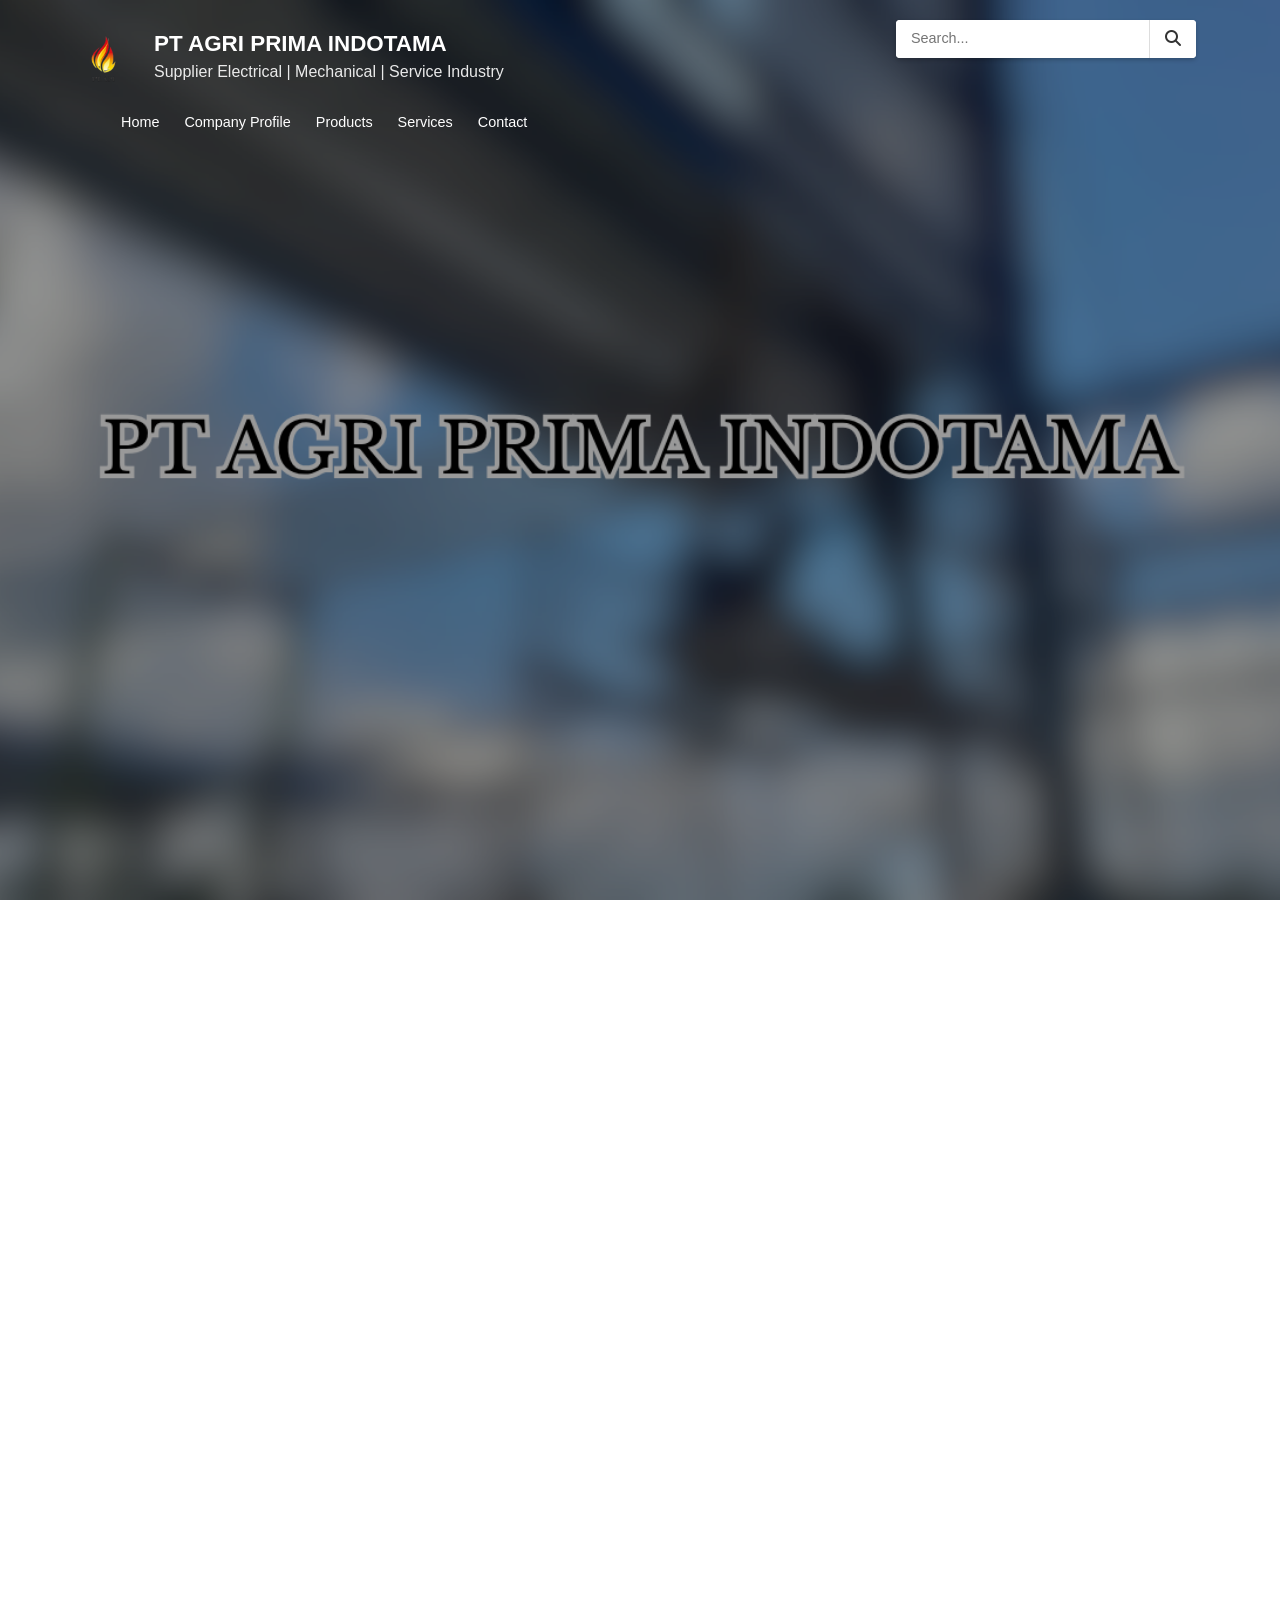
<file: index.html>
<!DOCTYPE html>
<html lang="id">

<head>
    <meta charset="UTF-8" />
    <meta name="viewport" content="width=device-width, initial-scale=1.0" />
    <title>Dashboard</title>

    <link rel="stylesheet" href="https://cdn.jsdelivr.net/npm/bootstrap@5.3.0/dist/css/bootstrap.min.css" />
    <link rel="stylesheet" href="https://cdnjs.cloudflare.com/ajax/libs/font-awesome/6.5.1/css/all.min.css" />
    <link rel="stylesheet" href="styleindex.css" />
    <style>
    .header {
        position: relative;
        height: 100vh;
        width: 100%;
        /* Pastikan path gambar 'kampung.jpeg' benar */
        background: url('logohome.png') no-repeat center center/cover;
        display: flex;
        justify-content: center;
        align-items: center;
    }
    </style>

</head>

<body>
    
    <section class="header">
        <div class="overlay"></div>

        <header class="navbar">
            <div class="nav-brand">
                <img src="logopt.png" class="logo">
                <div class="brand-text">
                    <h1>PT AGRI PRIMA INDOTAMA</h1>
                    <p>Supplier Electrical | Mechanical | Service Industry</p>
                </div>
            </div>

            <div style="display: flex; align-items: center; margin-left: auto; margin-right: 20px;">
                <div style="display: flex; width: 300px; border-radius: 4px; overflow: hidden; box-shadow: 0 2px 4px rgba(0,0,0,0.2); background: white;">
                    
                    <input type="text" placeholder="Search..." 
                        style="flex: 1; padding: 8px 15px; border: none; outline: none; font-size: 0.9rem;">
                    
                    <button style="background-color: #ffffff; border: none; padding: 0 15px; cursor: pointer; border-left: 1px solid #ddd;">
                        <i class="fa fa-search" style="color: #333;"></i>
                    </button>
                    
                </div>
            </div>
            
            <ul class="nav-links">
                <li><a href="index.html">Home</a></li>
                <li><a href="tentang.html">Company Profile</a></li>
                <li><a href="produk.html">Products</a></li>
                <li><a href="servis.html">Services</a></li>
                <li><a href="profil.html">Contact</a></li>
            </ul>
        </header>

        <div class="hero-content">

        </div>
    </section>
        
    <section class="team-section py-5">
        <div class="container my-5">

                    <h2 class="text-center mb-5" 
                        style="font-family: Arial, Helvetica, sans-serif; 
                        font-weight: 800; 
                        text-transform: uppercase; 
                        letter-spacing: 3px; 
                        color: #2c3e50; 
                        border-bottom: 3px solid #ffd700; 
                        display: table; 
                        margin: 80px auto 3rem auto; 
                        padding-bottom: 10px;">
                        Custumer List
                    </h2>

            <div class="row">
                <div class="col-md-3 mb-5 d-flex align-items-center justify-content-center">
                        <img src="pt1.png"
                            class="card-img-top" alt="Produk 1">
                </div>

                <div class="col-md-3 mb-5 d-flex align-items-center justify-content-center">
                        <img src="pt2.png"
                            class="card-img-top" alt="Produk 2">
                 </div>

                <div class="col-md-3 mb-5 d-flex align-items-center justify-content-center">
                        <img src="pt3.png"
                            class="card-img-top" alt="Produk 1">
                </div>

                <div class="col-md-3 mb-5 d-flex align-items-center justify-content-center">
                        <img src="pt4.png"
                            class="card-img-top" alt="Produk 2">
                 </div>

                <div class="col-md-3 mb-5 d-flex align-items-center justify-content-center">
                        <img src="pt5.jpeg"
                            class="card-img-top" alt="Produk 1">
                </div>

                <div class="col-md-3 mb-5 d-flex align-items-center justify-content-center">
                        <img src="pt6.png"
                            class="card-img-top" alt="Produk 2">
                </div>

                <div class="col-md-3 mb-5 d-flex align-items-center justify-content-center">
                        <img src="pt7.png"
                            class="card-img-top" alt="Produk 2">
                </div>

                <div class="col-md-3 mb-5 d-flex align-items-center justify-content-center">
                        <img src="pt8.png"
                            class="card-img-top" alt="Produk 2">
                </div>

                <div class="col-md-3 mb-5 d-flex align-items-center justify-content-center">
                        <img src="pt9.png"
                            class="card-img-top" alt="Produk 2">
                </div>

                <div class="col-md-3 mb-5 d-flex align-items-center justify-content-center">
                        <img src="pt10.png"
                            class="card-img-top" alt="Produk 2">
                </div>

                <div class="col-md-3 mb-5 d-flex align-items-center justify-content-center">
                        <img src="pt11.png"
                            class="card-img-top" alt="Produk 2">
                </div>

                <div class="col-md-3 mb-5 d-flex align-items-center justify-content-center">
                        <img src="pt12.png"
                            class="card-img-top" alt="Produk 2">
                </div>

                <div class="col-md-3 mb-5 d-flex align-items-center justify-content-center">
                        <img src="pt13.png"
                            class="card-img-top" alt="Produk 2">
                </div>

                <div class="col-md-3 mb-5 d-flex align-items-center justify-content-center">
                        <img src="pt14.png"
                            class="card-img-top" alt="Produk 2">
                </div>

                <div class="col-md-3 mb-5 d-flex align-items-center justify-content-center">
                        <img src="pt15.png"
                            class="card-img-top" alt="Produk 2">
                </div>

                <div class="col-md-3 mb-5 d-flex align-items-center justify-content-center">
                        <img src="pt16.png"
                            class="card-img-top" alt="Produk 2">
                </div>

            </div>
        <div>
    </section>


    <footer class="footer" style="margin-top: 80px;">
        <div class="footer-container">
            <div class="footer-info">
                <h3>PT AGRI PRIMA INDOTAMA</h3>
                <p>Supplier Electrical | Mechanical | Service Industry</p>
                <div class="social-icons">
                    <a href="#"><i class="fab fa-facebook"></i></a>
                    <a href="#"><i class="fab fa-instagram"></i></a>
                    <a href="#"><i class="fab fa-linkedin"></i></a>
                </div>
            </div>

            <div class="footer-links">
                <h4>Quick Links</h4>
                <ul>
                    <li class="nav-links"><a href="index.html">Home</a></li>
                    <li class="nav-links"><a href="tentang.html">Company Profile</a></li>
                    <li class="nav-links"><a href="produk.html">Products</a></li>
                    <li class="nav-links"><a href="servis.html">Services</a></li>
                    <li class="nav-links"><a href="profil.html">Contact</a></li>
                </ul>
            </div>

            <div class="footer-contact">
                <h4>Contact Us</h4>
                <ul class="footer-links-list">
                    <li>
                        <i class="fas fa-map-marker-alt"></i>
                        <a href="https://maps.google.com/?q=Jl.+Rotan+Baru+No.+A9+Petisah+Tengah,+Medan" target="_blank">
                            Jl. Rotan Baru No. A9 Petisah Tengah, Medan
                        </a>
                    </li>
                    <li>
                        <i class="fas fa-envelope"></i>
                        <a href="mailto:tigor.api@gmail.com">
                            tigor.api@gmail.com
                        </a>
                    </li>
                    <li>
                        <i class="fas fa-phone"></i>
                        <a href="https://wa.me/6281372864065" target="_blank">
                            +62 813-7286-4065
                        </a>
                    </li>
                    <li>
                        <i class="fas fa-envelope"></i>
                        <a href="mailto:eddrick.api@gmail.com">
                            eddrick.api@gmail.com
                        </a>
                    </li>
                    <li>
                        <i class="fas fa-phone"></i>
                        <a href="https://wa.me/6281263722210" target="_blank">
                            +62 812-6372-2210
                        </a>
                    </li>
                </ul>
            </div>

        </div>
    </footer>

</body>

</html>
</file>
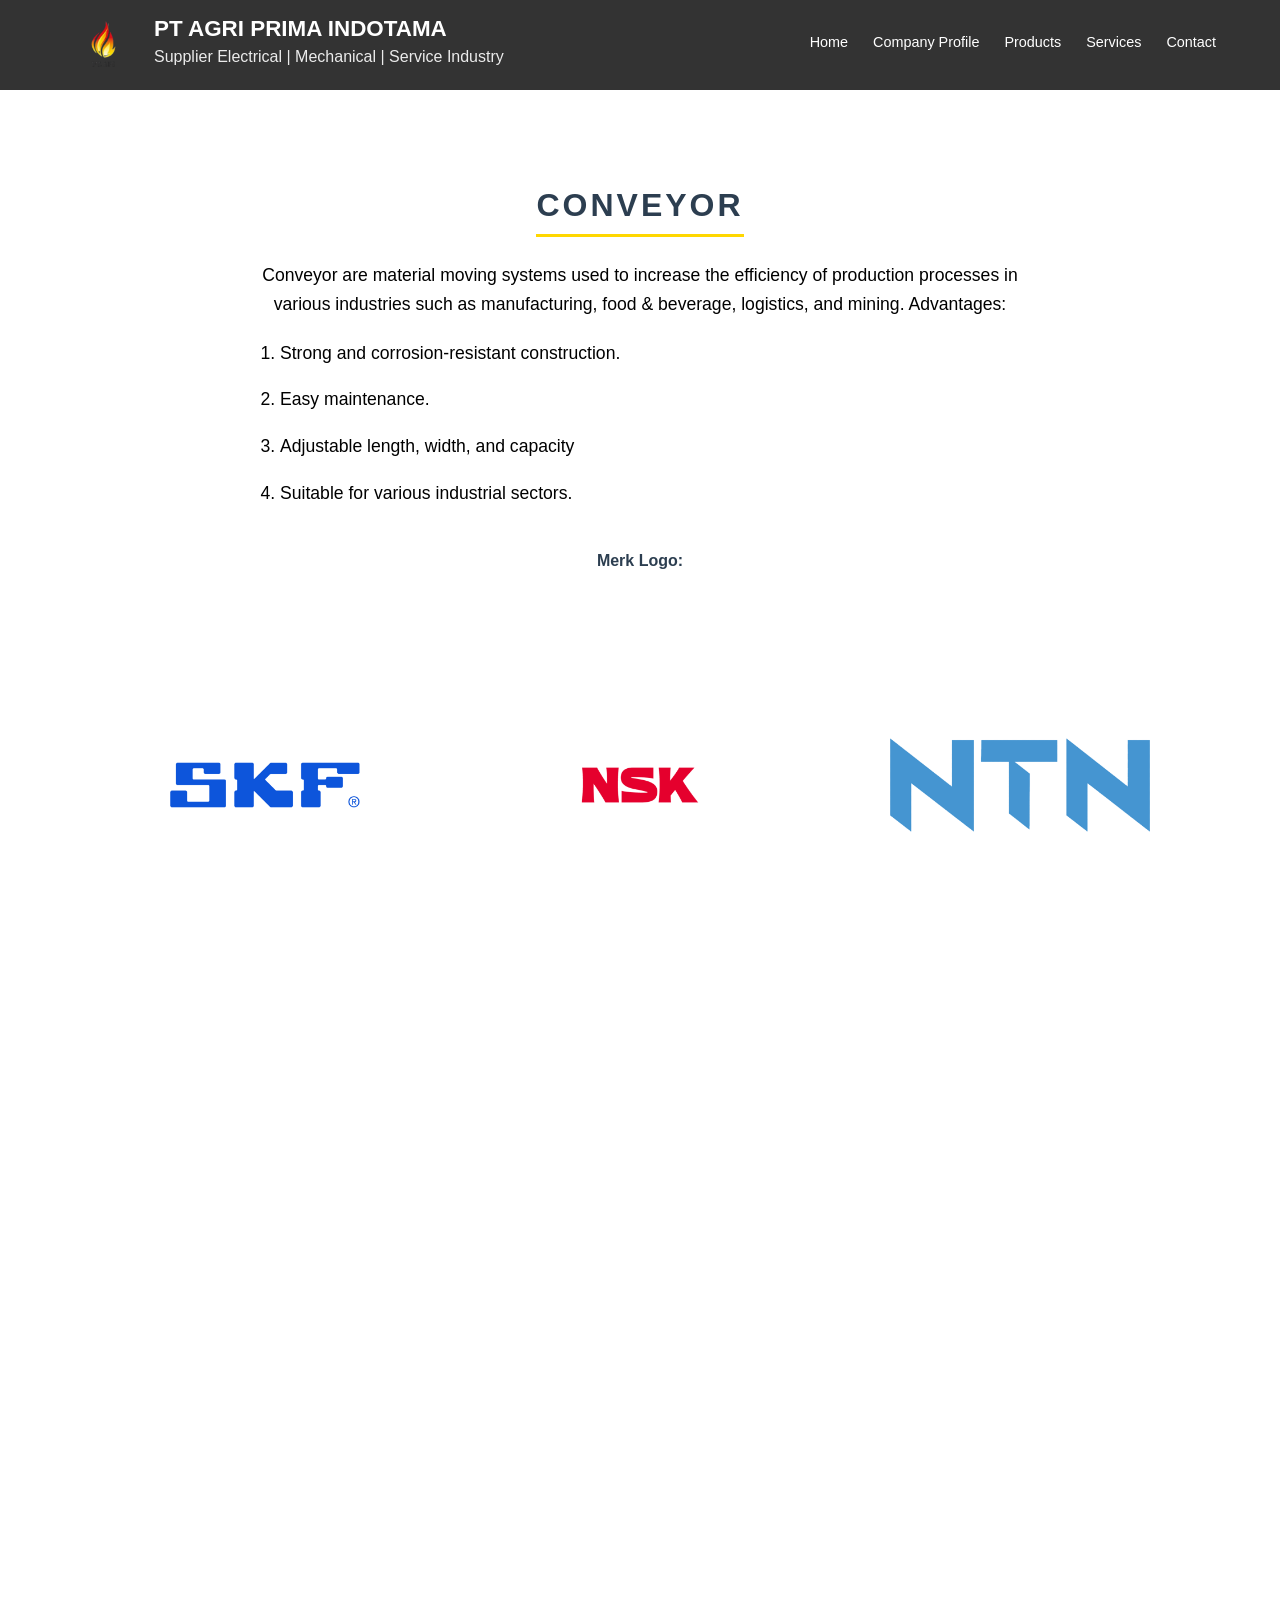
<file: barang1.html>
<!DOCTYPE html>
<html lang="id">

<head>
    <meta charset="UTF-8" />
    <meta name="viewport" content="width=device-width, initial-scale=1.0" />
    <title>Dashboard</title>

    <link rel="stylesheet" href="https://cdnjs.cloudflare.com/ajax/libs/font-awesome/6.5.1/css/all.min.css" />
    <link rel="stylesheet" href="https://cdn.jsdelivr.net/npm/bootstrap@5.3.0/dist/css/bootstrap.min.css" />
    <link rel="stylesheet" href="styleindex.css" />
    
    <style>
    .nav {
    /* Hapus absolute biar gak nindih konten di bawahnya */
    width: 100%;
    display: flex;
    justify-content: space-between;
    /* Center biar logo & menu sejajar garis tengah (horizontal) */
    align-items: center;
    padding: 5px 5%;
    background-color: #333;
    color: white;
    }
    </style>

</head>

<body>
    <section class="header">

        <header class="nav">
            <div class="nav-brand">
                <img src="logopt.png" class="logo">
                <div class="brand-text">
                    <h1>PT AGRI PRIMA INDOTAMA</h1>
                    <p>Supplier Electrical | Mechanical | Service Industry</p>
                </div>
            </div>

            <ul class="nav-links">
                <li><a href="index.html">Home</a></li>
                <li><a href="tentang.html">Company Profile</a></li>
                <li><a href="produk.html">Products</a></li>
                <li><a href="servis.html">Services</a></li>
                <li><a href="profil.html">Contact</a></li>
            </ul>
        </header>
    </section>

    <!-- SECTION CARDS -->
    <section class="team-section py-5">
        <div class="container my-5" style="text-align: center;"> 
            <h2 class="text-center mb-4" 
                style="font-family: Arial, Helvetica, sans-serif; 
                    font-weight: 800; 
                    text-transform: uppercase; 
                    letter-spacing: 3px; 
                    color: #2c3e50; 
                    border-bottom: 3px solid #ffd700; 
                    display: table; 
                    margin: 40px auto 1.5rem auto; 
                    padding-bottom: 10px;">
                Conveyor
            </h2>

        <div style="max-width: 800px; margin: 0 auto; color: #000000; line-height: 1.6;">
                <p style="font-size: 1.1rem;">
                  Conveyor are material moving systems used to increase the efficiency of production processes in various industries such as manufacturing, food & beverage, logistics, and mining.
                Advantages:</p>

            <div style="max-width: 800px; margin: 0 auto; color: #000000; line-height: 1.8; text-align: left;">
                <div style="text-align: center; margin-bottom: 20px;">
                </div>
                <ol style="font-size: 1.1rem; padding-left: 40px; list-style-position: outside;">
                    <li style="margin-bottom: 15px;">Strong and corrosion-resistant construction.</li>
                    <li style="margin-bottom: 15px;">Easy maintenance.</li>
                    <li style="margin-bottom: 15px;">Adjustable length, width, and capacity</li>
                    <li style="margin-bottom: 15px;">Suitable for various industrial sectors.</li>
                </ol>
            </div>
        </div>

            <p class="text-center mb-4" 
                style="font-family: Arial, Helvetica, sans-serif; 
                font-weight: 800;
                color: #2c3e50;
                display: table; 
                margin: 40px auto 1.5rem auto; 
                padding-bottom: 10px;">
                Merk Logo:
            </p>

            <div class="row">
                <div class="col-md-4 mb-4 d-flex align-items-center justify-content-center">
                    <img src="mlc1.png" class="card-img-top" alt="Produk 2">
                </div>

                <div class="col-md-4 mb-4 d-flex align-items-center justify-content-center">
                    <img src="mlc2.png" class="card-img-top" alt="Produk 2">
                </div>

                <div class="col-md-4 mb-4 d-flex align-items-center justify-content-center">
                    <img src="mlc3.png" class="card-img-top" alt="Produk 2">
                </div>
            </div>

            <p class="text-center mb-4" 
                style="font-family: Arial, Helvetica, sans-serif; 
                font-weight: 800;
                color: #2c3e50;
                display: table; 
                margin: 40px auto 1.5rem auto; 
                padding-bottom: 10px;">
                Foto Produk:
            </p>

            <div class="row">
                <div class="col-md-4 mb-4 d-flex align-items-center justify-content-center">
                    <img src="fc1.jpeg" class="card-img-top" alt="Produk 2">
                </div>

                <div class="col-md-4 mb-4 d-flex align-items-center justify-content-center">
                    <img src="fc2.jpeg" class="card-img-top" alt="Produk 2">
                </div>

                <div class="col-md-4 mb-4 d-flex align-items-center justify-content-center">
                    <img src="fc3.jpeg" class="card-img-top" alt="Produk 2">
                </div>
            </div>

            <hr style="width: 50%; margin: 3rem auto; opacity: 0.2; border-top: 2px solid #2c3e50;">

            <div style="margin-top: 2rem;">
                <p style="font-weight: 500; color: #333; margin-bottom: 15px;">
                    Pemesanan dapat dilakukan melalui nomor di bawah ini:
                </p>
                    <a href="https://wa.me/6281372864065" target="_blank" style="text-decoration: none;">
                        <button class="btn" 
                                onmouseover="this.style.backgroundColor='#1ebd5e'; this.style.transform='scale(1.05)';" 
                                onmouseout="this.style.backgroundColor='#25d366'; this.style.transform='scale(1)';"
                                style="background-color: #25d366; 
                                    color: white;
                                    padding: 12px 30px; 
                                    font-size: 1.1rem; 
                                    border: none;
                                    border-radius: 50px; 
                                    display: inline-flex; 
                                    align-items: center; 
                                    gap: 10px; 
                                    cursor: pointer;
                                    transition: all 0.3s ease; /* Biar transisi warnanya halus, gak kaget */
                                    box-shadow: 0 4px 15px rgba(37, 211, 102, 0.3);">
                            <i class="fab fa-whatsapp" style="font-size: 1.4rem;"></i> 
                            Pesan Sekarang
                        </button>
                    </a>
            </div>

        </div>
    </section>

    <footer class="footer" style="margin-top: 80px;">
        <div class="footer-container">
            <div class="footer-info">
                <h3>PT AGRI PRIMA INDOTAMA</h3>
                <p>Supplier Electrical | Mechanical | Service Industry</p>
                <div class="social-icons">
                    <a href="#"><i class="fab fa-facebook"></i></a>
                    <a href="#"><i class="fab fa-instagram"></i></a>
                    <a href="#"><i class="fab fa-linkedin"></i></a>
                </div>
            </div>

            <div class="footer-links">
                <h4>Quick Links</h4>
                <ul>
                    <li class="nav-links"><a href="index.html">Home</a></li>
                    <li class="nav-links"><a href="tentang.html">Company Profile</a></li>
                    <li class="nav-links"><a href="produk.html">Products</a></li>
                    <li class="nav-links"><a href="servis.html">Services</a></li>
                    <li class="nav-links"><a href="profil.html">Contact</a></li>
                </ul>
            </div>

            <div class="footer-contact">
                <h4>Contact Us</h4>
                <ul class="footer-links-list">
                    <li>
                        <i class="fas fa-map-marker-alt"></i>
                        <a href="https://maps.google.com/?q=Jl.+Rotan+Baru+No.+A9+Petisah+Tengah,+Medan" target="_blank">
                            Jl. Rotan Baru No. A9 Petisah Tengah, Medan
                        </a>
                    </li>
                    <li>
                        <i class="fas fa-envelope"></i>
                        <a href="mailto:tigor.api@gmail.com">
                            tigor.api@gmail.com
                        </a>
                    </li>
                    <li>
                        <i class="fas fa-phone"></i>
                        <a href="https://wa.me/6281372864065" target="_blank">
                            +62 813-7286-4065
                        </a>
                    </li>
                    <li>
                        <i class="fas fa-envelope"></i>
                        <a href="mailto:eddrick.api@gmail.com">
                            eddrick.api@gmail.com
                        </a>
                    </li>
                    <li>
                        <i class="fas fa-phone"></i>
                        <a href="https://wa.me/6281263722210" target="_blank">
                            +62 812-6372-2210
                        </a>
                    </li>
                </ul>
            </div>

        </div>
    </footer>

</body>

</html>
</file>
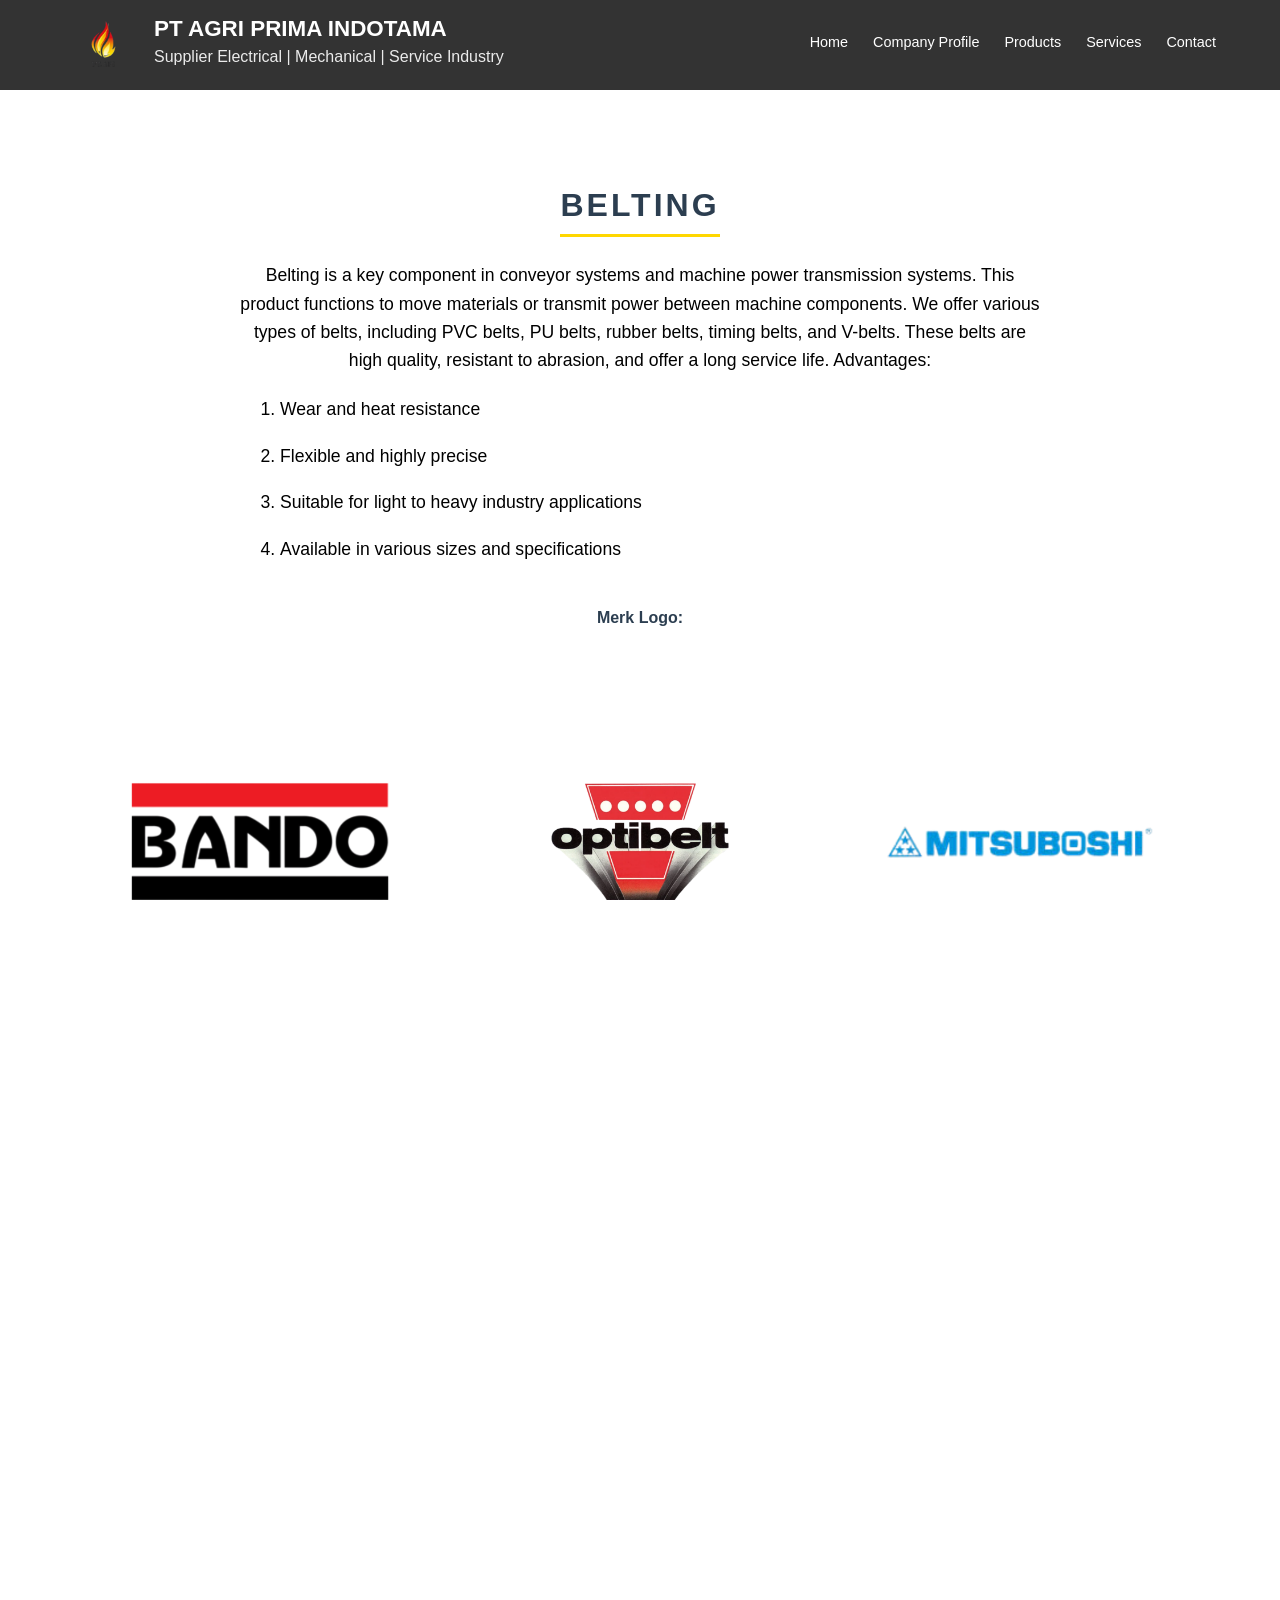
<file: barang2.html>
<!DOCTYPE html>
<html lang="id">

<head>
    <meta charset="UTF-8" />
    <meta name="viewport" content="width=device-width, initial-scale=1.0" />
    <title>Dashboard</title>

    <link rel="stylesheet" href="https://cdnjs.cloudflare.com/ajax/libs/font-awesome/6.5.1/css/all.min.css" />
    <link rel="stylesheet" href="https://cdn.jsdelivr.net/npm/bootstrap@5.3.0/dist/css/bootstrap.min.css" />
    <link rel="stylesheet" href="styleindex.css" />
    
    <style>
    .nav {
    /* Hapus absolute biar gak nindih konten di bawahnya */
    width: 100%;
    display: flex;
    justify-content: space-between;
    /* Center biar logo & menu sejajar garis tengah (horizontal) */
    align-items: center;
    padding: 5px 5%;
    background-color: #333;
    color: white;
    }
    </style>

</head>

<body>
    <section class="header">

        <header class="nav">
            <div class="nav-brand">
                <img src="logopt.png" class="logo">
                <div class="brand-text">
                    <h1>PT AGRI PRIMA INDOTAMA</h1>
                    <p>Supplier Electrical | Mechanical | Service Industry</p>
                </div>
            </div>

            <ul class="nav-links">
                <li><a href="index.html">Home</a></li>
                <li><a href="tentang.html">Company Profile</a></li>
                <li><a href="produk.html">Products</a></li>
                <li><a href="servis.html">Services</a></li>
                <li><a href="profil.html">Contact</a></li>
            </ul>
        </header>
    </section>

    <!-- SECTION CARDS -->
    <section class="team-section py-5">
        <div class="container my-5" style="text-align: center;"> 
            <h2 class="text-center mb-4" 
                style="font-family: Arial, Helvetica, sans-serif; 
                    font-weight: 800; 
                    text-transform: uppercase; 
                    letter-spacing: 3px; 
                    color: #2c3e50; 
                    border-bottom: 3px solid #ffd700; 
                    display: table; 
                    margin: 40px auto 1.5rem auto; 
                    padding-bottom: 10px;">
                Belting
            </h2>

        <div style="max-width: 800px; margin: 0 auto; color: #000000; line-height: 1.6;">
                <p style="font-size: 1.1rem;">
                Belting is a key component in conveyor systems and machine power transmission systems. This product functions to move materials or transmit power between machine components. We offer various types of belts, including PVC belts, PU belts, rubber belts, timing belts, and V-belts. These belts are high quality, resistant to abrasion, and offer a long service life. 
                Advantages:</p>

            <div style="max-width: 800px; margin: 0 auto; color: #000000; line-height: 1.8; text-align: left;">
                <div style="text-align: center; margin-bottom: 20px;">
                </div>
                <ol style="font-size: 1.1rem; padding-left: 40px; list-style-position: outside;">
                    <li style="margin-bottom: 15px;">Wear and heat resistance</li>
                    <li style="margin-bottom: 15px;">Flexible and highly precise</li>
                    <li style="margin-bottom: 15px;">Suitable for light to heavy industry applications</li>
                    <li style="margin-bottom: 15px;">Available in various sizes and specifications</li>
                </ol>
            </div>
        </div>

            <p class="text-center mb-4" 
                style="font-family: Arial, Helvetica, sans-serif; 
                font-weight: 800;
                color: #2c3e50;
                display: table; 
                margin: 40px auto 1.5rem auto; 
                padding-bottom: 10px;">
                Merk Logo:
            </p>

            <div class="row">
                <div class="col-md-4 mb-4 d-flex align-items-center justify-content-center">
                    <img src="mlb1.png" class="card-img-top" alt="Produk 2">
                </div>

                <div class="col-md-4 mb-4 d-flex align-items-center justify-content-center">
                    <img src="mlb2.png" class="card-img-top" alt="Produk 2">
                </div>

                <div class="col-md-4 mb-4 d-flex align-items-center justify-content-center">
                    <img src="mlb3.png" class="card-img-top" alt="Produk 2">
                </div>
            </div>

            <p class="text-center mb-4" 
                style="font-family: Arial, Helvetica, sans-serif; 
                font-weight: 800;
                color: #2c3e50;
                display: table; 
                margin: 40px auto 1.5rem auto; 
                padding-bottom: 10px;">
                Foto Produk:
            </p>

            <div class="row">
                <div class="col-md-4 mb-4 d-flex align-items-center justify-content-center">
                    <img src="fb1.jpeg" class="card-img-top" alt="Produk 2">
                </div>

                <div class="col-md-4 mb-4 d-flex align-items-center justify-content-center">
                    <img src="fb2.jpeg" class="card-img-top" alt="Produk 2">
                </div>

                <div class="col-md-4 mb-4 d-flex align-items-center justify-content-center">
                    <img src="fb3.jpeg" class="card-img-top" alt="Produk 2">
                </div>
            </div>

            <hr style="width: 50%; margin: 3rem auto; opacity: 0.2; border-top: 2px solid #2c3e50;">

            <div style="margin-top: 2rem;">
                <p style="font-weight: 500; color: #333; margin-bottom: 15px;">
                    Pemesanan dapat dilakukan melalui nomor di bawah ini:
                </p>
                    <a href="https://wa.me/6281372864065" target="_blank" style="text-decoration: none;">
                        <button class="btn" 
                                onmouseover="this.style.backgroundColor='#1ebd5e'; this.style.transform='scale(1.05)';" 
                                onmouseout="this.style.backgroundColor='#25d366'; this.style.transform='scale(1)';"
                                style="background-color: #25d366; 
                                    color: white;
                                    padding: 12px 30px; 
                                    font-size: 1.1rem; 
                                    border: none;
                                    border-radius: 50px; 
                                    display: inline-flex; 
                                    align-items: center; 
                                    gap: 10px; 
                                    cursor: pointer;
                                    transition: all 0.3s ease; /* Biar transisi warnanya halus, gak kaget */
                                    box-shadow: 0 4px 15px rgba(37, 211, 102, 0.3);">
                            <i class="fab fa-whatsapp" style="font-size: 1.4rem;"></i> 
                            Pesan Sekarang
                        </button>
                    </a>
            </div>

        </div>
    </section>

    <footer class="footer" style="margin-top: 80px;">
        <div class="footer-container">
            <div class="footer-info">
                <h3>PT AGRI PRIMA INDOTAMA</h3>
                <p>Supplier Electrical | Mechanical | Service Industry</p>
                <div class="social-icons">
                    <a href="#"><i class="fab fa-facebook"></i></a>
                    <a href="#"><i class="fab fa-instagram"></i></a>
                    <a href="#"><i class="fab fa-linkedin"></i></a>
                </div>
            </div>

            <div class="footer-links">
                <h4>Quick Links</h4>
                <ul>
                    <li class="nav-links"><a href="index.html">Home</a></li>
                    <li class="nav-links"><a href="tentang.html">Company Profile</a></li>
                    <li class="nav-links"><a href="produk.html">Products</a></li>
                    <li class="nav-links"><a href="servis.html">Services</a></li>
                    <li class="nav-links"><a href="profil.html">Contact</a></li>
                </ul>
            </div>

            <div class="footer-contact">
                <h4>Contact Us</h4>
                <ul class="footer-links-list">
                    <li>
                        <i class="fas fa-map-marker-alt"></i>
                        <a href="https://maps.google.com/?q=Jl.+Rotan+Baru+No.+A9+Petisah+Tengah,+Medan" target="_blank">
                            Jl. Rotan Baru No. A9 Petisah Tengah, Medan
                        </a>
                    </li>
                    <li>
                        <i class="fas fa-envelope"></i>
                        <a href="mailto:tigor.api@gmail.com">
                            tigor.api@gmail.com
                        </a>
                    </li>
                    <li>
                        <i class="fas fa-phone"></i>
                        <a href="https://wa.me/6281372864065" target="_blank">
                            +62 813-7286-4065
                        </a>
                    </li>
                    <li>
                        <i class="fas fa-envelope"></i>
                        <a href="mailto:eddrick.api@gmail.com">
                            eddrick.api@gmail.com
                        </a>
                    </li>
                    <li>
                        <i class="fas fa-phone"></i>
                        <a href="https://wa.me/6281263722210" target="_blank">
                            +62 812-6372-2210
                        </a>
                    </li>
                </ul>
            </div>

        </div>
    </footer>

</body>

</html>
</file>
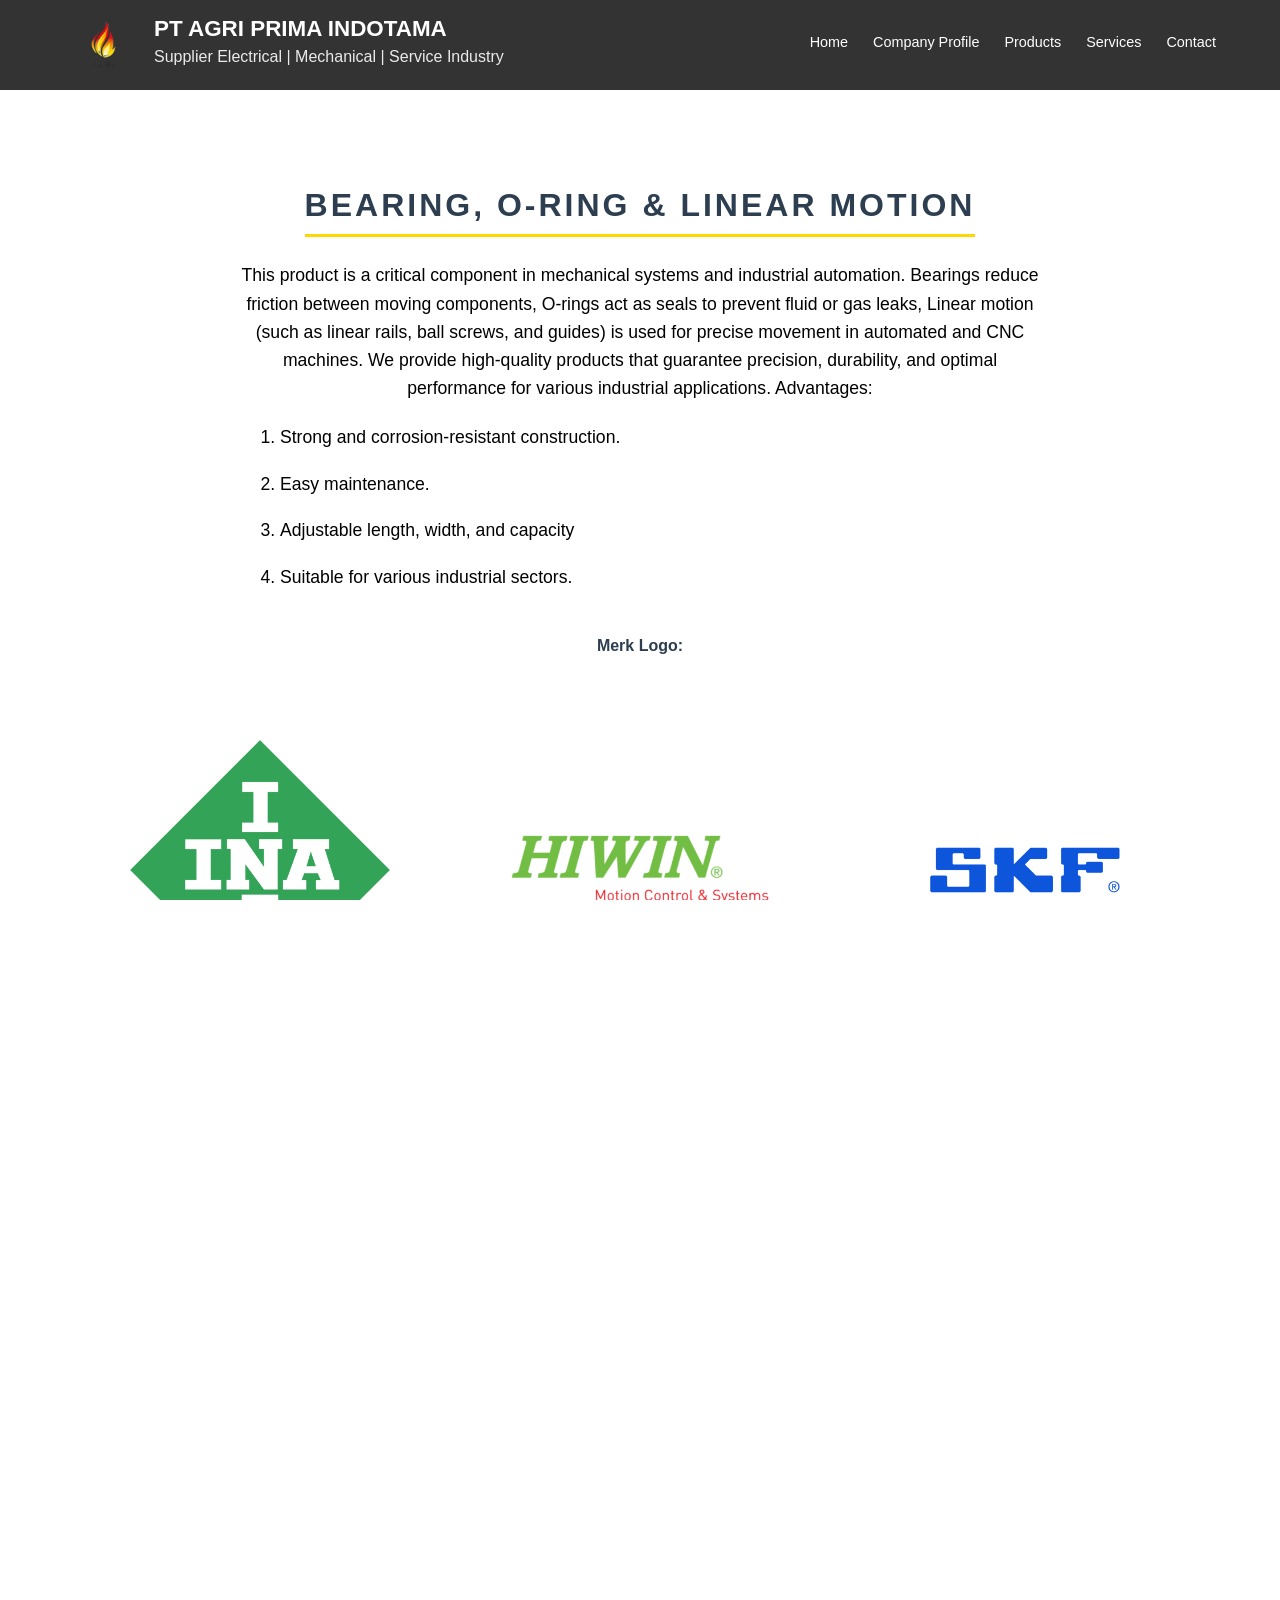
<file: barang3.html>
<!DOCTYPE html>
<html lang="id">

<head>
    <meta charset="UTF-8" />
    <meta name="viewport" content="width=device-width, initial-scale=1.0" />
    <title>Dashboard</title>

    <link rel="stylesheet" href="https://cdnjs.cloudflare.com/ajax/libs/font-awesome/6.5.1/css/all.min.css" />
    <link rel="stylesheet" href="https://cdn.jsdelivr.net/npm/bootstrap@5.3.0/dist/css/bootstrap.min.css" />
    <link rel="stylesheet" href="styleindex.css" />
    
    <style>
    .nav {
    /* Hapus absolute biar gak nindih konten di bawahnya */
    width: 100%;
    display: flex;
    justify-content: space-between;
    /* Center biar logo & menu sejajar garis tengah (horizontal) */
    align-items: center;
    padding: 5px 5%;
    background-color: #333;
    color: white;
    }
    </style>

</head>

<body>
    <section class="header">

        <header class="nav">
            <div class="nav-brand">
                <img src="logopt.png" class="logo">
                <div class="brand-text">
                    <h1>PT AGRI PRIMA INDOTAMA</h1>
                    <p>Supplier Electrical | Mechanical | Service Industry</p>
                </div>
            </div>

            <ul class="nav-links">
                <li><a href="index.html">Home</a></li>
                <li><a href="tentang.html">Company Profile</a></li>
                <li><a href="produk.html">Products</a></li>
                <li><a href="servis.html">Services</a></li>
                <li><a href="profil.html">Contact</a></li>
            </ul>
        </header>
    </section>

    <!-- SECTION CARDS -->
    <section class="team-section py-5">
        <div class="container my-5" style="text-align: center;"> 
            <h2 class="text-center mb-4" 
                style="font-family: Arial, Helvetica, sans-serif; 
                    font-weight: 800; 
                    text-transform: uppercase; 
                    letter-spacing: 3px; 
                    color: #2c3e50; 
                    border-bottom: 3px solid #ffd700; 
                    display: table; 
                    margin: 40px auto 1.5rem auto; 
                    padding-bottom: 10px;">
                Bearing, O-Ring & Linear Motion
            </h2>

        <div style="max-width: 800px; margin: 0 auto; color: #000000; line-height: 1.6;">
            <p style="font-size: 1.1rem;">
            This product is a critical component in mechanical systems and industrial automation. Bearings reduce friction between moving components, O-rings act as seals to prevent fluid or gas leaks, Linear motion (such as linear rails, ball screws, and guides) is used for precise movement in automated and CNC machines.
            We provide high-quality products that guarantee precision, durability, and optimal performance for various industrial applications.
            Advantages:
            </p>

            <div style="max-width: 800px; margin: 0 auto; color: #000000; line-height: 1.8; text-align: left;">
                <div style="text-align: center; margin-bottom: 20px;">
                </div>
                <ol style="font-size: 1.1rem; padding-left: 40px; list-style-position: outside;">
                    <li style="margin-bottom: 15px;">Strong and corrosion-resistant construction.</li>
                    <li style="margin-bottom: 15px;">Easy maintenance.</li>
                    <li style="margin-bottom: 15px;">Adjustable length, width, and capacity</li>
                    <li style="margin-bottom: 15px;">Suitable for various industrial sectors.</li>
                </ol>
            </div>
        </div>

            <p class="text-center mb-4" 
                style="font-family: Arial, Helvetica, sans-serif; 
                font-weight: 800;
                color: #2c3e50;
                display: table; 
                margin: 40px auto 1.5rem auto; 
                padding-bottom: 10px;">
                Merk Logo:
            </p>

            <div class="row">
                <div class="col-md-4 mb-4 d-flex align-items-center justify-content-center">
                    <img src="mlbr1.png" class="card-img-top" alt="Produk 2">
                </div>

                <div class="col-md-4 mb-4 d-flex align-items-center justify-content-center">
                    <img src="mlbr2.png" class="card-img-top" alt="Produk 2">
                </div>

                <div class="col-md-4 mb-4 d-flex align-items-center justify-content-center">
                    <img src="mlbr3.png" class="card-img-top" alt="Produk 2">
                </div>
            </div>

            <p class="text-center mb-4" 
                style="font-family: Arial, Helvetica, sans-serif; 
                font-weight: 800;
                color: #2c3e50;
                display: table; 
                margin: 40px auto 1.5rem auto; 
                padding-bottom: 10px;">
                Foto Produk:
            </p>

            <div class="row">
                <div class="col-md-4 mb-4 d-flex align-items-center justify-content-center">
                    <img src="fbr1.jpeg" class="card-img-top" alt="Produk 2">
                </div>

                <div class="col-md-4 mb-4 d-flex align-items-center justify-content-center">
                    <img src="fbr2.jpeg" class="card-img-top" alt="Produk 2">
                </div>

                <div class="col-md-4 mb-4 d-flex align-items-center justify-content-center">
                    <img src="fbr3.jpeg" class="card-img-top" alt="Produk 2">
                </div>
            </div>

            <hr style="width: 50%; margin: 3rem auto; opacity: 0.2; border-top: 2px solid #2c3e50;">

            <div style="margin-top: 2rem;">
                <p style="font-weight: 500; color: #333; margin-bottom: 15px;">
                    Pemesanan dapat dilakukan melalui nomor di bawah ini:
                </p>
                    <a href="https://wa.me/6281372864065" target="_blank" style="text-decoration: none;">
                        <button class="btn" 
                                onmouseover="this.style.backgroundColor='#1ebd5e'; this.style.transform='scale(1.05)';" 
                                onmouseout="this.style.backgroundColor='#25d366'; this.style.transform='scale(1)';"
                                style="background-color: #25d366; 
                                    color: white;
                                    padding: 12px 30px; 
                                    font-size: 1.1rem; 
                                    border: none;
                                    border-radius: 50px; 
                                    display: inline-flex; 
                                    align-items: center; 
                                    gap: 10px; 
                                    cursor: pointer;
                                    transition: all 0.3s ease; /* Biar transisi warnanya halus, gak kaget */
                                    box-shadow: 0 4px 15px rgba(37, 211, 102, 0.3);">
                            <i class="fab fa-whatsapp" style="font-size: 1.4rem;"></i> 
                            Pesan Sekarang
                        </button>
                    </a>
            </div>

        </div>
    </section>

    <footer class="footer" style="margin-top: 80px;">
        <div class="footer-container">
            <div class="footer-info">
                <h3>PT AGRI PRIMA INDOTAMA</h3>
                <p>Supplier Electrical | Mechanical | Service Industry</p>
                <div class="social-icons">
                    <a href="#"><i class="fab fa-facebook"></i></a>
                    <a href="#"><i class="fab fa-instagram"></i></a>
                    <a href="#"><i class="fab fa-linkedin"></i></a>
                </div>
            </div>

            <div class="footer-links">
                <h4>Quick Links</h4>
                <ul>
                    <li class="nav-links"><a href="index.html">Home</a></li>
                    <li class="nav-links"><a href="tentang.html">Company Profile</a></li>
                    <li class="nav-links"><a href="produk.html">Products</a></li>
                    <li class="nav-links"><a href="servis.html">Services</a></li>
                    <li class="nav-links"><a href="profil.html">Contact</a></li>
                </ul>
            </div>

            <div class="footer-contact">
                <h4>Contact Us</h4>
                <ul class="footer-links-list">
                    <li>
                        <i class="fas fa-map-marker-alt"></i>
                        <a href="https://maps.google.com/?q=Jl.+Rotan+Baru+No.+A9+Petisah+Tengah,+Medan" target="_blank">
                            Jl. Rotan Baru No. A9 Petisah Tengah, Medan
                        </a>
                    </li>
                    <li>
                        <i class="fas fa-envelope"></i>
                        <a href="mailto:tigor.api@gmail.com">
                            tigor.api@gmail.com
                        </a>
                    </li>
                    <li>
                        <i class="fas fa-phone"></i>
                        <a href="https://wa.me/6281372864065" target="_blank">
                            +62 813-7286-4065
                        </a>
                    </li>
                    <li>
                        <i class="fas fa-envelope"></i>
                        <a href="mailto:eddrick.api@gmail.com">
                            eddrick.api@gmail.com
                        </a>
                    </li>
                    <li>
                        <i class="fas fa-phone"></i>
                        <a href="https://wa.me/6281263722210" target="_blank">
                            +62 812-6372-2210
                        </a>
                    </li>
                </ul>
            </div>

        </div>
    </footer>

</body>

</html>
</file>
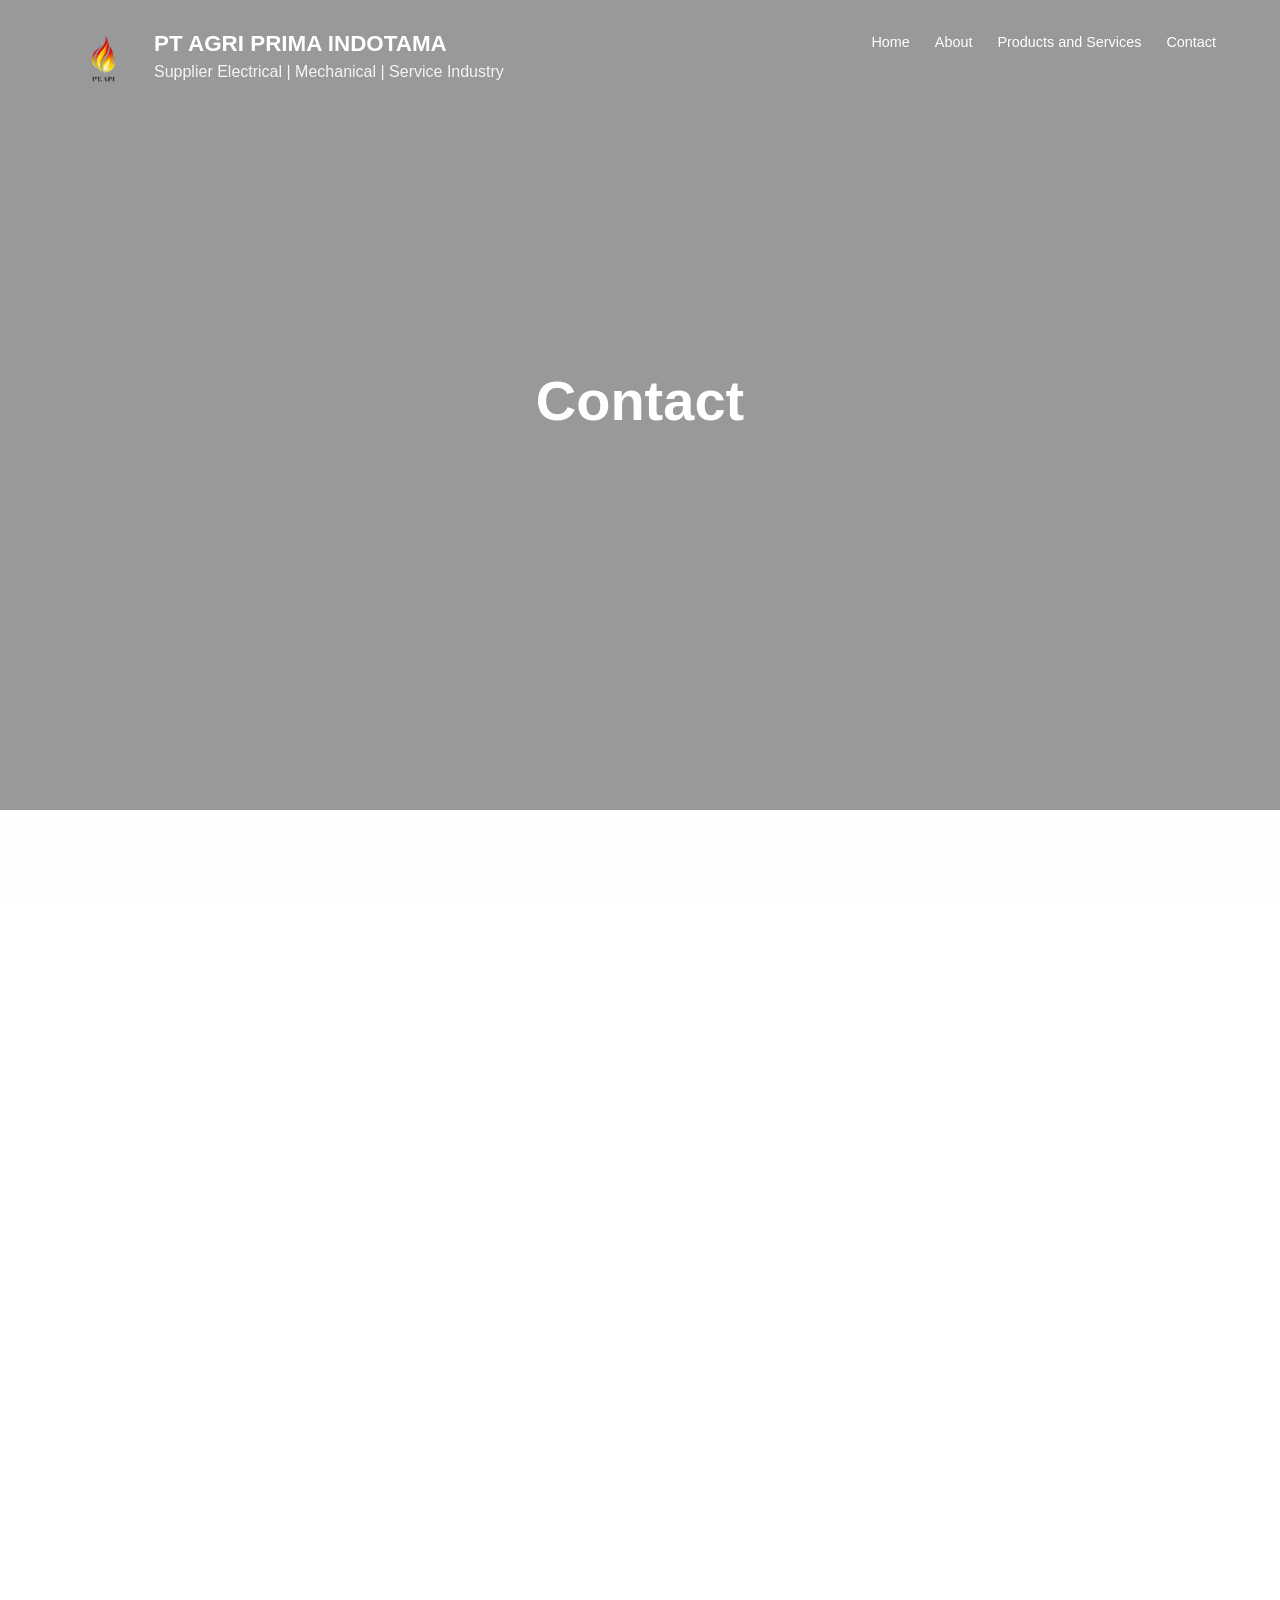
<file: profil.html>
<!DOCTYPE html>
<html lang="id">

<head>
    <meta charset="UTF-8" />
    <meta name="viewport" content="width=device-width, initial-scale=1.0" />
    <title>Dashboard</title>

    <link rel="stylesheet" href="styleprofil.css" >
    <link rel="stylesheet" href="https://cdn.jsdelivr.net/npm/bootstrap@5.3.0/dist/css/bootstrap.min.css" />
    <link rel="stylesheet" href="https://cdnjs.cloudflare.com/ajax/libs/font-awesome/6.5.1/css/all.min.css" />
    <link rel="stylesheet" href="styleindex.css" />

</head>

<body>
    <section class="hero">
        <div class="overlay"></div>

        <header class="navbar">
            <div class="nav-brand">
                <img src="logopt.png" class="logo">
                <div class="brand-text">
                    <h1>PT AGRI PRIMA INDOTAMA</h1>
                    <p>Supplier Electrical | Mechanical | Service Industry</p>
                </div>
            </div>

            <ul class="nav-links">
                <li><a href="index.html">Home</a></li>
                <li><a href="tentang.html">About</a></li>
                <li><a href="produk.html">Products and Services</a></li>
                <li><a href="profil.html">Contact</a></li>
            </ul>
        </header>

        <div class="hero-content">
            <h2>Contact</h2>
        </div>
    </section>

    
    <section class="team-section py-5" id="tim">
        <div class="container">
            <div class="text-center mb-5">
                <h2 class="fw-bold" style="margin-top: 100px;">Contact Me</h2>
                <p>Silakan hubungi saya jika ada yang ingin ditanyakan.</p>
            </div>
            
            <hr class="my-5 opacity-25">

            <div class="row justify-content-center g-4">
                <div class="col-md-3">
                    <div class="team-card position-relative"> <img src="sampelfoto.jpeg" alt="Zara">
                        <p class="fw-bold mb-0">Ir. Tigor Nainggolan</p>
                        <p class="text-muted small">Director</p>

                        <div class="role-overlay">
                            <div class="role-text">Contact Person
                            </div>
                            <a href="https://wa.me/6281372864065" target="_blank" class="wa-icon-hover">
                                <i class="fa-brands fa-whatsapp"></i>
                            </a>
                        </div>
                    </div>
                </div>
            </div>
        </div>
    </section>

    
    <footer class="footer" style="margin-top: 80px;">
        <div class="footer-container">
            <div class="footer-info">
                <h3>PT AGRI PRIMA INDOTAMA</h3>
                <p>Supplier Electrical | Mechanical | Service Industry</p>
                <div class="social-icons">
                    <a href="#"><i class="fab fa-facebook"></i></a>
                    <a href="#"><i class="fab fa-instagram"></i></a>
                    <a href="#"><i class="fab fa-linkedin"></i></a>
                </div>
            </div>

            <div class="footer-links">
                <h4>Quick Links</h4>
                <ul>
                    <li class="nav-links"><a href="index.html">Home</a></li>
                    <li class="nav-links"><a href="tentang.html">About Us</a></li>
                    <li class="nav-links"><a href="produk.html">Products</a></li>
                    <li class="nav-links"><a href="profil.html">Contact</a></li>
                </ul>
            </div>

            <div class="footer-contact">
                <h4>Contact Us</h4>
                <ul class="footer-links-list">
                    <li>
                        <i class="fas fa-map-marker-alt"></i>
                        <a href="https://maps.google.com/?q=Jl.+Rotan+Baru+No.+A9+Petisah+Tengah,+Medan" target="_blank">
                            Jl. Rotan Baru No. A9 Petisah Tengah, Medan
                        </a>
                    </li>
                    <li>
                        <i class="fas fa-envelope"></i>
                        <a href="mailto:tigor.api@gmail.com">
                            tigor.api@gmail.com
                        </a>
                    </li>
                    <li>
                        <i class="fas fa-phone"></i>
                        <a href="https://wa.me/6281372864065" target="_blank">
                            +62 813-7286-4065
                        </a>
                    </li>
                    <li>
                        <i class="fas fa-envelope"></i>
                        <a href="mailto:eddrick.api@gmail.com">
                            eddrick.api@gmail.com
                        </a>
                    </li>
                    <li>
                        <i class="fas fa-phone"></i>
                        <a href="https://wa.me/6281263722210" target="_blank">
                            +62 812-6372-2210
                        </a>
                    </li>
                </ul>
            </div>

        </div>
    </footer>
</body>

</html>
</file>
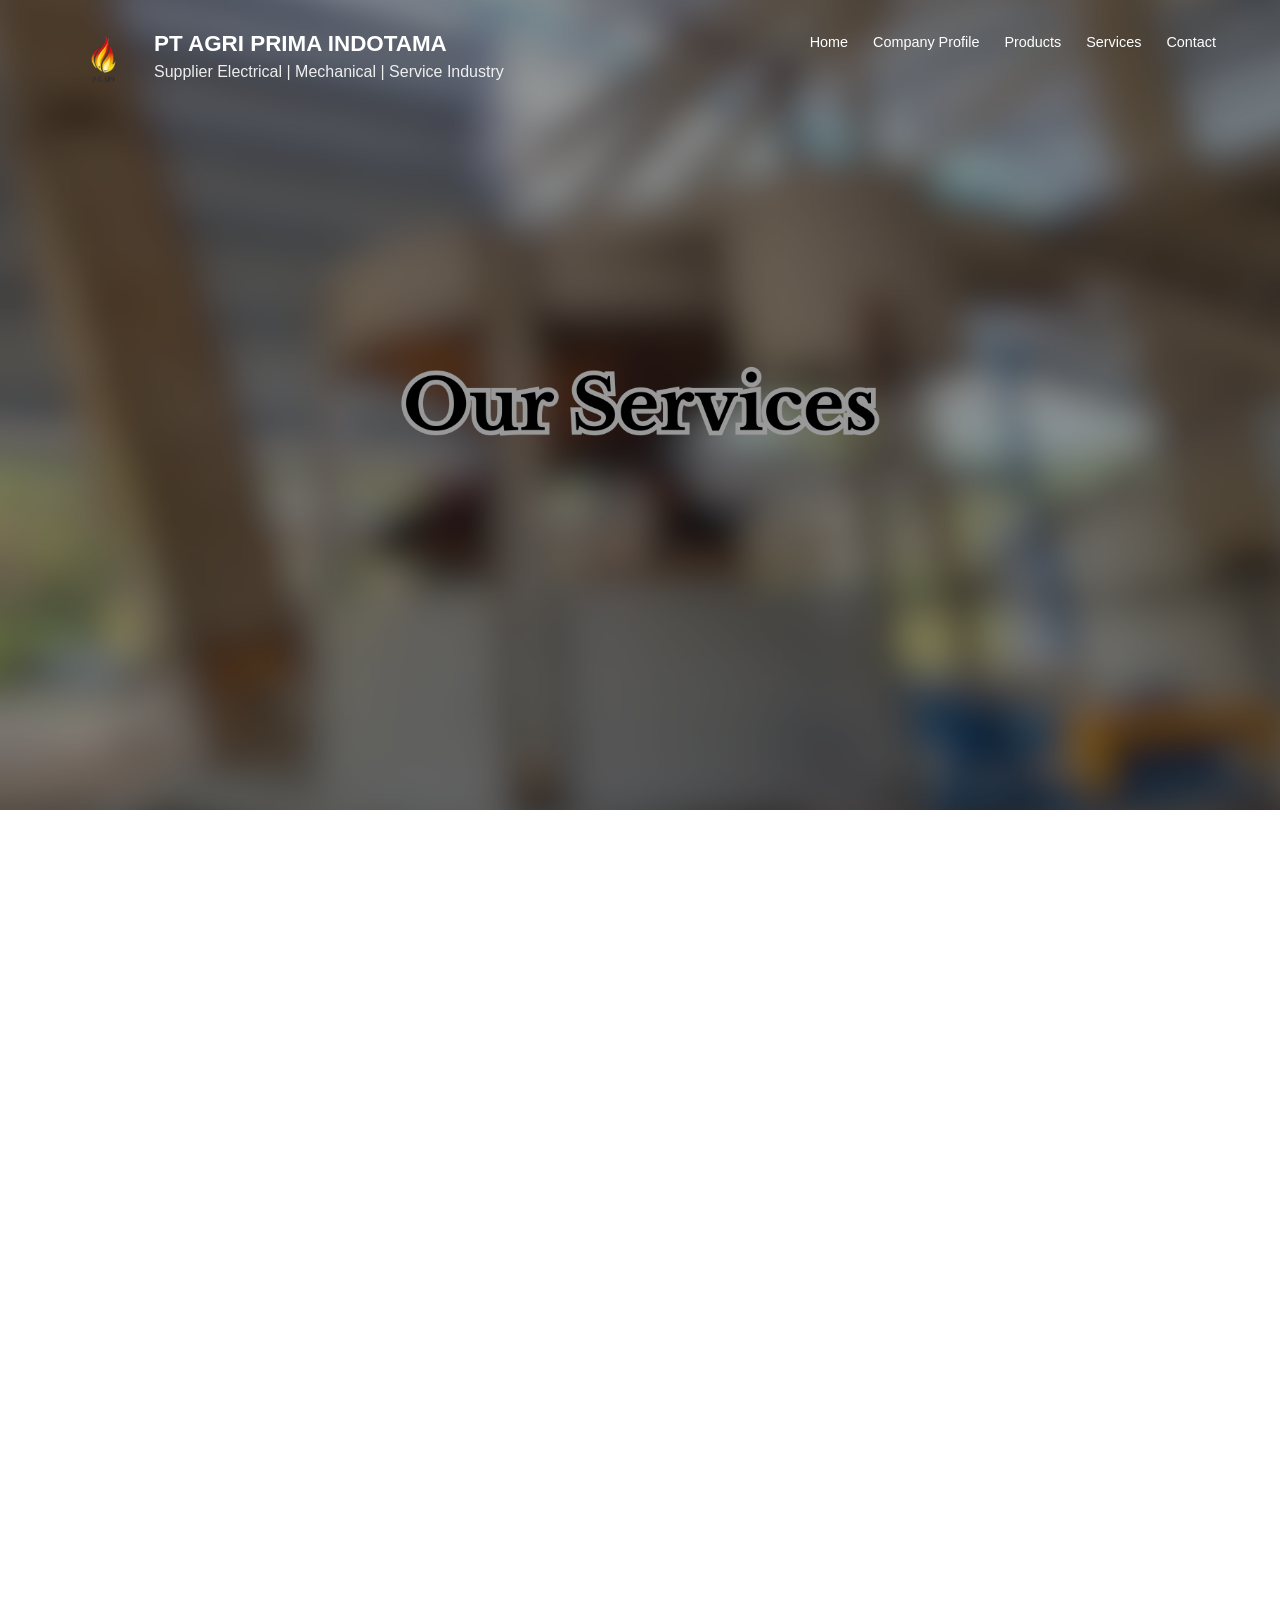
<file: servis.html>
<!DOCTYPE html>
<html lang="id">

<head>
    <meta charset="UTF-8" />
    <meta name="viewport" content="width=device-width, initial-scale=1.0" />
    <title>Dashboard</title>

    <link rel="stylesheet" href="https://cdn.jsdelivr.net/npm/bootstrap@5.3.0/dist/css/bootstrap.min.css" />
    <link rel="stylesheet" href="https://cdnjs.cloudflare.com/ajax/libs/font-awesome/6.5.1/css/all.min.css" />
    <link rel="stylesheet" href="styleindex.css" />

    <style>
    .header {
    position: relative;
    height: 90vh;
    width: 100%;
    /* Pastikan path gambar 'kampung.jpeg' benar */
    background: url('service.png') no-repeat center center/cover;
    display: flex;
    justify-content: center;
    align-items: center;
    }
    </style>

</head>

<body>
    <section class="header">
        <div class="overlay"></div>

        <header class="navbar">
            <div class="nav-brand">
                <img src="logopt.png" class="logo">
                <div class="brand-text">
                    <h1>PT AGRI PRIMA INDOTAMA</h1>
                    <p>Supplier Electrical | Mechanical | Service Industry</p>
                </div>
            </div>

            <ul class="nav-links">
                <li><a href="index.html">Home</a></li>
                <li><a href="tentang.html">Company Profile</a></li>
                <li><a href="produk.html">Products</a></li>
                <li><a href="servis.html">Services</a></li>
                <li><a href="profil.html">Contact</a></li>
            </ul>
        </header>

        <div class="hero-content">
        </div>
    </section>

     <section class="team-section py-5">
        <div class="container my-5">
             <h2 class="text-center mb-5" style="font-family: Arial, Helvetica, sans-serif; font-weight: 800; text-transform: uppercase; 
                letter-spacing: 3px; color: #2c3e50; border-bottom: 3px solid #ffd700; display: table; margin: 80px auto 3rem auto; padding-bottom: 10px;">
                Our Services
            </h2>

            <div style="display: flex; flex-direction: column; gap: 15px;">
                            
                <div style="display: flex; align-items: center; border-bottom: 1px solid #e0e0e0; padding-bottom: 10px;">
                    <i class="fa-solid fa-laptop" style="color: #007bff; font-size: 1.2rem; margin-right: 15px;"></i>
                    <p style="margin: 0; font-size: 1.1rem; color: #333;">To deliver reliable and high quality marine supplies</p>
                </div>

                <div style="display: flex; align-items: center; border-bottom: 1px solid #e0e0e0; padding-bottom: 10px;">
                    <i class="fa-solid fa-laptop" style="color: #007bff; font-size: 1.2rem; margin-right: 15px;"></i>
                    <p style="margin: 0; font-size: 1.1rem; color: #333;">To provide cost effective solutions for the maritime industry</p>
                </div>

                <div style="display: flex; align-items: center; border-bottom: 1px solid #e0e0e0; padding-bottom: 10px;">
                    <i class="fa-solid fa-laptop" style="color: #007bff; font-size: 1.2rem; margin-right: 15px;"></i>
                    <p style="margin: 0; font-size: 1.1rem; color: #333;">To ensure outstanding customer service and support</p>
                </div>

                <div style="display: flex; align-items: center; border-bottom: 1px solid #e0e0e0; padding-bottom: 10px;">
                    <i class="fa-solid fa-laptop" style="color: #007bff; font-size: 1.2rem; margin-right: 15px;"></i>
                    <p style="margin: 0; font-size: 1.1rem; color: #333;">To foster long term relationships with clients and partners</p>
                </div>
            </div> 

        </div>
    </section>


    
    <footer class="footer" style="margin-top: 80px;">
        <div class="footer-container">
            <div class="footer-info">
                <h3>PT AGRI PRIMA INDOTAMA</h3>
                <p>Supplier Electrical | Mechanical | Service Industry</p>
                <div class="social-icons">
                    <a href="#"><i class="fab fa-facebook"></i></a>
                    <a href="#"><i class="fab fa-instagram"></i></a>
                    <a href="#"><i class="fab fa-linkedin"></i></a>
                </div>
            </div>

            <div class="footer-links">
                <h4>Quick Links</h4>
                <ul>
                    <li class="nav-links"><a href="index.html">Home</a></li>
                    <li class="nav-links"><a href="tentang.html">Company Profile</a></li>
                    <li class="nav-links"><a href="produk.html">Products</a></li>
                    <li class="nav-links"><a href="servis.html">Services</a></li>
                    <li class="nav-links"><a href="profil.html">Contact</a></li>
                </ul>
            </div>

            <div class="footer-contact">
                <h4>Contact Us</h4>
                <ul class="footer-links-list">
                    <li>
                        <i class="fas fa-map-marker-alt"></i>
                        <a href="https://maps.google.com/?q=Jl.+Rotan+Baru+No.+A9+Petisah+Tengah,+Medan" target="_blank">
                            Jl. Rotan Baru No. A9 Petisah Tengah, Medan
                        </a>
                    </li>
                    <li>
                        <i class="fas fa-envelope"></i>
                        <a href="mailto:tigor.api@gmail.com">
                            tigor.api@gmail.com
                        </a>
                    </li>
                    <li>
                        <i class="fas fa-phone"></i>
                        <a href="https://wa.me/6281372864065" target="_blank">
                            +62 813-7286-4065
                        </a>
                    </li>
                    <li>
                        <i class="fas fa-envelope"></i>
                        <a href="mailto:eddrick.api@gmail.com">
                            eddrick.api@gmail.com
                        </a>
                    </li>
                    <li>
                        <i class="fas fa-phone"></i>
                        <a href="https://wa.me/6281263722210" target="_blank">
                            +62 812-6372-2210
                        </a>
                    </li>
                </ul>
            </div>

        </div>
    </footer>
</body>

</html>
</file>
<file: styleindex.css>
/* --- GLOBAL --- */
* {
    margin: 0;
    padding: 0;
    box-sizing: border-box;
    font-family: 'Arial', sans-serif; /* Sesuaikan dengan font pilihanmu */
}

body, html {
    height: 100%;
    margin: 0;
    padding: 0;
    overflow-x: hidden;
}

/* --- HERO SECTION --- */
.hero {
    position: relative;
    height: 90vh;
    width: 100%;
    /* Pastikan path gambar 'kampung.jpeg' benar */
    background: url('https://picsum.photos/300/200?random=5') no-repeat center center/cover;
    display: flex;
    justify-content: center;
    align-items: center;
}

/* Overlay agar teks di depan tidak hilang */
.overlay {
    position: absolute;
    top: 0;
    left: 0;
    width: 100%;
    height: 100%;
    background: rgba(0, 0, 0, 0.4); 
}

/* --- NAVBAR (Kunci Kebersihan Tampilan) --- */
.navbar {
    position: absolute; /* Menempel di atas hero */
    top: 0;
    left: 0;
    width: 100%;
    display: flex;
    justify-content: space-between; /* Nendang logo ke kiri & menu ke kanan */
    align-items: flex-start; /* Sejajarkan di bagian atas */
    padding: 20px 5%; /* Jarak pinggir yang pas */
    z-index: 999; /* Pastikan di atas overlay */
    background: transparent; /* Tetap transparan agar gambar terlihat */
}

/* --- Perbaikan Sisi Kiri (Logo & Nama PT) --- */

.nav-brand {
    display: flex;
    align-items: center; /* Ini kunci utama biar logo & teks sejajar tengah secara vertikal */
    color: white;
    margin-top: 0; /* Pastikan gak ada dorongan dari atas */
}

.brand-text {
    display: flex;
    flex-direction: column;
    justify-content: center;
    line-height: 1.9;
    margin-left: 10px; /* Jarak antara logo dan teks */
}

.brand-text h1 {
    font-size: 1.4rem; /* Kecilin dikit biar gak terlalu makan space vertikal */
    font-weight: 700;
    margin: 0; /* Hapus semua margin bawaan browser */
    padding: 0;
    line-height: 1; /* Biar teksnya gak 'ngambang' */
}

.brand-text p {
    font-size: 1rem; 
    margin: 2px 0 0 0; /* Jarak tipis aja antara nama PT dan slogan */
    padding: 0;
    opacity: 0.9;
}

.logo {
    width: 80px; /* Sesuaikan ukuran biar gak nendang tinggi navbar */
    height: auto;
    margin: 0;
    display: block;
}

/* Links (Berjejer di Kanan) */
.nav-links {
    display: flex;
    list-style: none;
    margin-top: 10px; /* Sedikit jarak dari atas agar sejajar */
}

.nav-links li {
    margin-left: 25px; /* Jarak antar item menu */
}

.nav-links a {
    text-decoration: none;
    color: white;
    font-size: 0.9rem;
    font-weight: 500;
    transition: 0.3s ease;
}

.nav-links a:hover {
    color: #ffd700; /* Warna orange saat hover */
}

/* Icon Menu (Tergantung apakah kamu pakai icon font) */
.menu-icon {
    display: none; /* Muncul hanya di mobile */
    font-size: 24px;
    color: white;
    cursor: pointer;
}

/* --- HERO CONTENT (Judul di Tengah) --- */
.hero-content {
    position: relative;
    z-index: 10;
    text-align: center;
    color: white;
}

.hero-content h2 {
    font-size: 3.5rem;
    font-weight: bold;
}

/* --- RESPONSIVE MOBILE --- */
@media (max-width: 768px) {
    .menu-icon {
        display: block; /* Munculkan hamburger di HP */
    }

    .nav-links {
        display: none; /* Sembunyikan menu di HP, nanti pakai toggle JS */
        flex-direction: column;
        position: absolute;
        top: 100%;
        right: 5%;
        background-color: rgba(3, 37, 76, 0.9); /* Latar belakang semi-transparan untuk menu */
        width: 200px;
        padding: 20px;
        border-radius: 8px;
        box-shadow: 0 10px 25px rgba(0, 0, 0, 0.3);
    }

    .nav-links.active {
        display: flex;
    }

    .nav-links li {
        margin: 10px 0;
        margin-left: 0;
        text-align: center;
    }

    .hero-content h2 {
        font-size: 2rem;
    }
}

/* --- FOOTER MAIN --- */
.footer {
    background-color: #242831 !important; /* Biru tua sesuai tema */
    color: white !important;
    padding: 60px 0 0 0 !important;
    font-family: Arial, sans-serif;
}

.footer-container {
    display: flex;
    justify-content: space-around;
    flex-wrap: wrap;
    max-width: 1200px;
    margin: 0 auto;
    padding: 0 20px 40px 20px;
    gap: 30px;
}

.footer-info, .footer-links, .footer-contact {
    flex: 1;
    min-width: 250px;
}

.footer-info h3 {
    font-size: 1.4rem;
    margin-bottom: 15px;
    font-weight: 700;
}

.footer-info p {
    font-size: 14px;
    line-height: 1.6;
    opacity: 0.8;
}

/* Judul Footer (Dua-duanya sama) */
.footer-links h4, .footer-contact h4 {
    font-size: 1.1rem;
    margin-bottom: 25px;
    position: relative;
    color: white;
    font-weight: 700;
}

/* Garis Kuning di bawah Judul */
.footer-links h4::after, .footer-contact h4::after {
    content: '';
    position: absolute;
    left: 0;
    bottom: -8px;
    width: 30px;
    height: 2px;
    background-color: #ffd700;
}

/* Reset List */
.footer-links ul, .footer-links-list {
    list-style: none;
    padding: 0;
    margin: 0;
}

/* Styling Link (Quick Links & Contact Us disamain) */
.footer-links ul li, .footer-links-list li {
    margin-bottom: 15px;
    display: flex;
    align-items: center; /* Biar ikon & teks sejajar rata tengah */
}

.footer-links ul li a, .footer-links-list li a {
    color: white;
    text-decoration: none;
    font-size: 14px;
    transition: 0.3s;
    opacity: 0.8; /* Biar kalem kayak Quick Links lo */
}

/* Efek Hover (Berubah warna & terang) */
.footer-links ul li a:hover, .footer-links-list li a:hover {
    color: #ffd700;
    opacity: 1; /* Pas disentuh mouse jadi terang */
}

/* Styling Khusus Ikon di Contact Us */
.footer-links-list i {
    color: #ffd700;
    margin-right: 12px;
    width: 20px;
    text-align: center;
    font-size: 14px;
}

/* Social Icons */
.social-icons {
    margin-top: 20px;
}

.social-icons a {
    color: white;
    font-size: 20px;
    margin-right: 15px;
    transition: 0.3s;
}

.social-icons a:hover {
    color: #ffd700;
    transform: translateY(-3px);
    display: inline-block;
}

/* --- COPYRIGHT (Orange) --- */
.footer-bottom {
    background-color: #ffd700 !important;
    padding: 15px 0 !important;
    text-align: center;
}

.footer-bottom p {
    color: white !important;
    font-size: 13px;
    margin: 0;
    font-weight: 500;
}

/* Responsif Mobile */
@media (max-width: 768px) {
    .footer-container {
        flex-direction: column;
        text-align: center;
    }
    
    .footer-links h4::after, .footer-contact h4::after {
        left: 50%;
        transform: translateX(-50%);
    }
}
</file>
<file: styleprofil.css>
/* --- TEAM SECTION (REVISED FOR PROFILE PAGE) --- */
.team-section {
    text-align: center;
    width: 100%;
    display: flex;
    flex-direction: column;
    align-items: center;
    /* Tambah padding bawah biar gak nempel footer */
    padding: 60px 20px 120px 20px; 
    background: linear-gradient(180deg, #ffffff 0%, #f3f3f3 100%);
    color: #03254C;
    /* Pastikan tinggi minimal biar konten gak kelipet */
    min-height: 100vh; 
}

/* Container utama untuk grid */
.team-container {
    display: flex;
    flex-direction: column; /* Biar bisa buat baris-baris (pembina, dev, anggota) */
    align-items: center;
    gap: 40px;
    width: 100%;
    max-width: 1200px;
    margin: 0 auto;
    /* Hapus padding-left 80px yang lama biar simetris di tengah */
    padding-left: 0; 
}

/* Baris khusus untuk Pembina & Dev (1 orang di tengah) */
.team-row-single {
    display: flex;
    justify-content: center;
    width: 100%;
    margin-bottom: 20px;
}

/* Baris untuk 12 Anggota (4 orang per baris di desktop) */
.team-grid-members {
    display: grid;
    grid-template-columns: repeat(4, 1fr); /* 4 kolom */
    gap: 30px;
    width: 100%;
    justify-items: center;
}

.team-card {
    background-color: white;
    border-radius: 15px;
    box-shadow: 0 4px 15px rgba(0, 0, 0, 0.05);
    padding: 20px;
    width: 260px; /* Lebarin dikit biar pas */
    position: relative;
    overflow: hidden;
    transition: transform 0.3s ease, box-shadow 0.3s ease;
    min-height: 380px;
    display: flex;
    flex-direction: column;
    align-items: center;
    border: 1px solid #eee;
}

/* Efek Hover Tetap Pro */
.team-card:hover {
    transform: translateY(-10px);
    box-shadow: 0 15px 30px rgba(0, 0, 0, 0.15);
}

.team-card img {
    width: 100%;
    height: 250px; /* Ukuran foto lebih proporsional */
    object-fit: cover;
    border-radius: 10px;
    margin-bottom: 15px;
}

        /* 1. Mula-mula, overlay kita sembunyiin dulu */
        .role-overlay {
            position: absolute;
            bottom: 0;
            left: 0;
            right: 0;
            background: rgba(3, 37, 76, 0.9); /* Biru gelap transparan */
            overflow: hidden;
            width: 100%;
            height: 0; /* Tinggi 0 biar gak kelihatan */
            transition: .5s ease; /* Biar naiknya smooth (gak kaget) */
            display: flex;
            flex-direction: column;
            justify-content: center;
            align-items: center;
            border-radius: 15px;
        }

        /* 2. Pas mouse Zara nyentuh kartu (Hover), tingginya jadi 100% */
        .team-card:hover .role-overlay {
            height: 100%;
        }

        /* 3. Styling teks & icon di dalem overlay */
        .role-text {
            color: white;
            font-size: 16px;
            font-weight: bold;
            margin-bottom: 10px;
        }

        .wa-icon-hover {
            color: #25D366;
            font-size: 30px;
            transition: 0.3s;
        }

        .wa-icon-hover:hover {
            transform: scale(1.2); /* Biar icon WA-nya nge-zoom dikit pas disentuh */
        }
</file>
